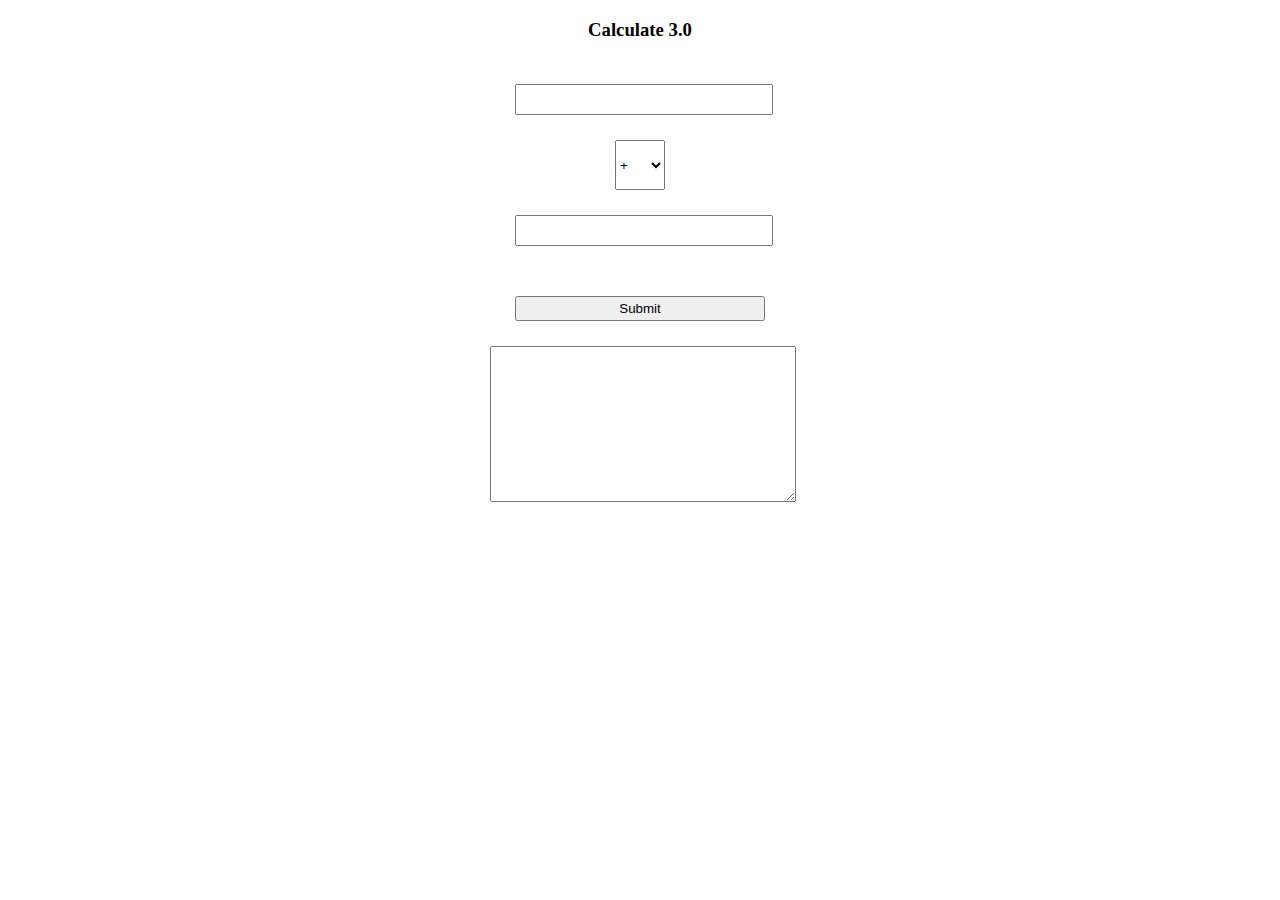
<file: calculate(3.0)/index.html>
<!DOCTYPE html>
<html lang="en">

<head>
    <meta charset="UTF-8">
    <meta http-equiv="X-UA-Compatible" content="IE=edge">
    <meta name="viewport" content="width=device-width, initial-scale=1.0">

    <link rel="stylesheet" href="style.css">
    <title>Calculate(3.0)</title>
</head>

<body>
    <h3>Calculate 3.0</h3>
<div>
    <input type="number" id="operand_1">
    <div class="wrap">
        <select id="selector">
            <option value="sum" selected>+</option>
            <option value="diff">-</option>
            <option value="mult">*</option>
            <option value="div">/</option>
        </select>
    </div>
    <input type="text" id="operand_2">
    <!-- <button id="submit" type="submit" onclick="main()">Calculate</button> -->
    <input type="submit" onclick="main()">
    <textarea name="history" id="history" cols="30" rows="10" readonly></textarea>
</div>
    <script src="js.js"></script>
</body>

</html>
</file>
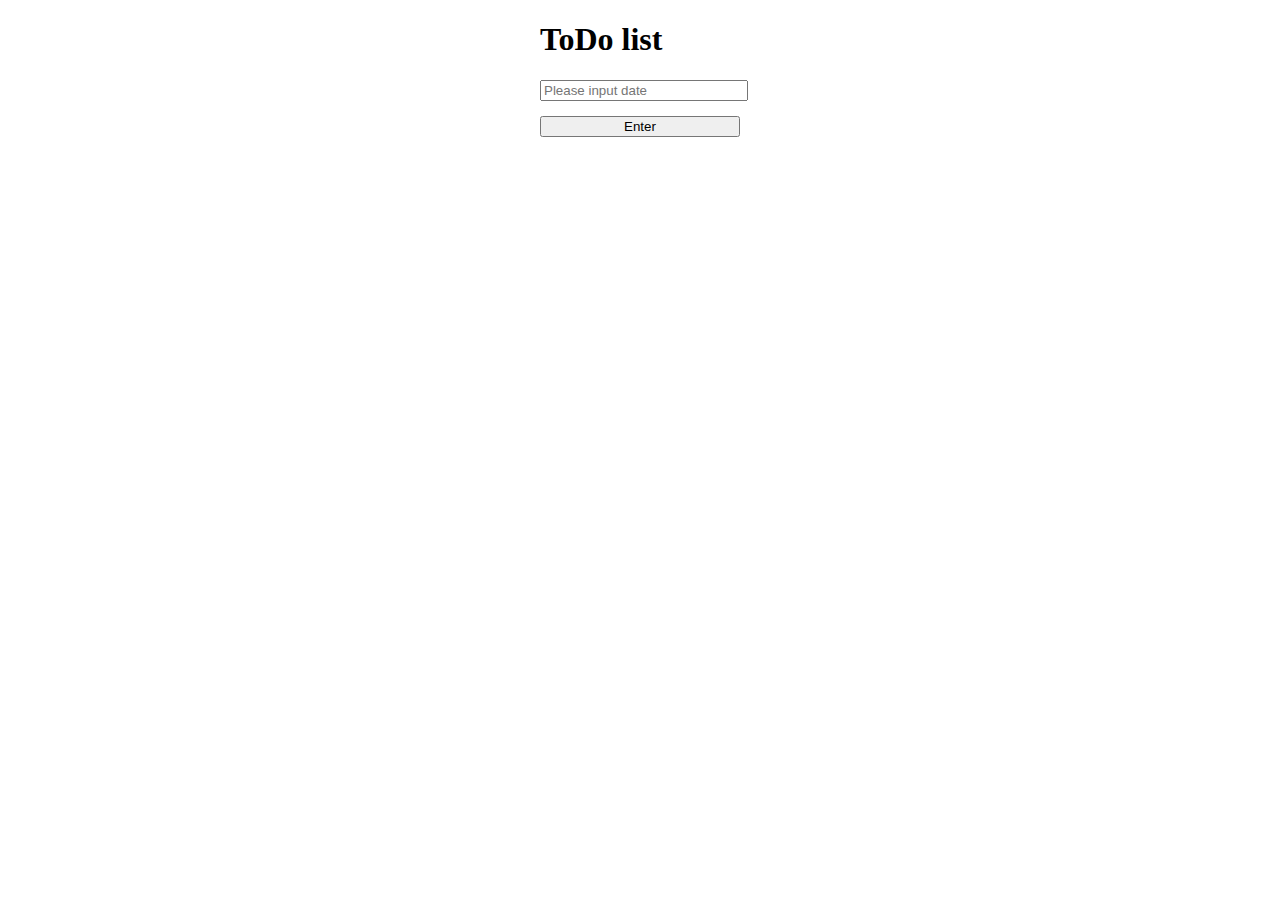
<file: DOM/Index.html>
<!DOCTYPE html>
<html lang="en">

<head>
    <meta charset="UTF-8">
    <meta http-equiv="X-UA-Compatible" content="IE=edge">
    <meta name="viewport" content="width=device-width, initial-scale=1.0">
    <title>Document</title>
    <script src="js.js"></script>
    <link rel="stylesheet" href="style.css">
</head>

<body>
    <div class="container">
        <h1>ToDo list</h1>
        <input id="input" type="text" placeholder="Please input date">
        <button id="submit" type="submit" onclick="input()">Enter</button>
        <ul></ul>
    </div>
</body>

</html>
</file>
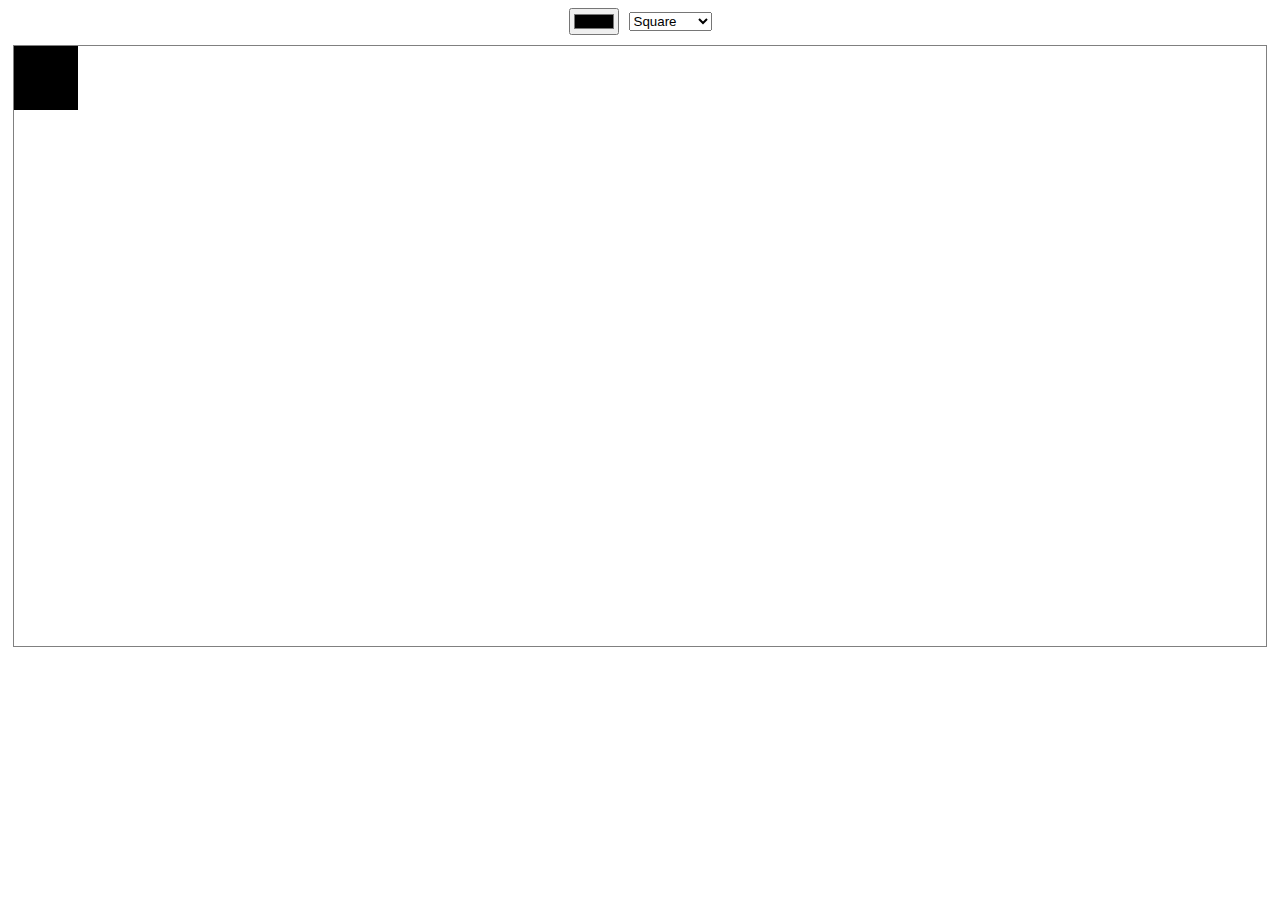
<file: Events/index.html>
<!DOCTYPE html>
<html lang="en">
  <head>
    <meta charset="UTF-8" />
    <meta http-equiv="X-UA-Compatible" content="IE=edge" />
    <meta name="viewport" content="width=device-width, initial-scale=1.0" />
    <title>HM8</title>
    <link rel="stylesheet" href="style.css" />
    <script src="script.js" async></script>
  </head>
  <body>
    <div class="items">
      <div class="input">
        <input type="color" id="input-color" />
        <select id="selector">
          <option value="square" selected>Square</option>
          <option value="rect">Rectangle</option>
          <option value="circle">Circle</option>
        </select>
      </div>
      <div class="item-shape" id="view">
        <div class="shape square" id="shape"></div>
      </div>
    </div>
  </body>
</html>
</file>
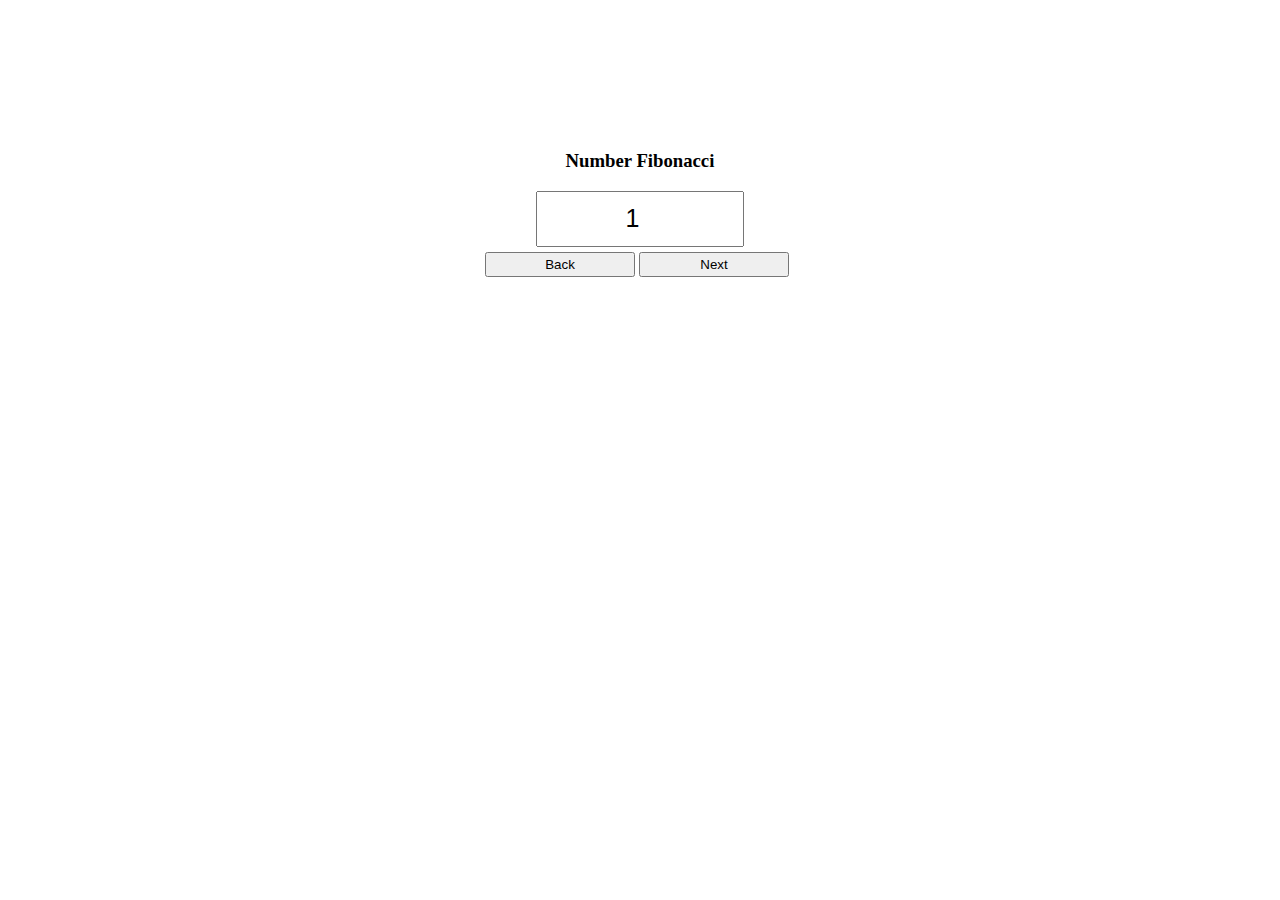
<file: NumbFibona/index.html>
<!DOCTYPE html>
<html lang="en">
<head>
    <meta charset="UTF-8">
    <meta http-equiv="X-UA-Compatible" content="IE=edge">
    <meta name="viewport" content="width=device-width, initial-scale=1.0">
    <title>Number Fibonacci</title>
    <link rel="stylesheet" href="style.css">
    
</head>
<body>
    <div class="container">
        <h3>Number Fibonacci </h3>
        <input id="input" type="number" value="1" readonly>
        <button id="back" onclick="back();">Back</button>
        <button id="next" onclick="next();">Next</button>
    </div>
</body>
<script src="js.js"></script>
</html>
</file>
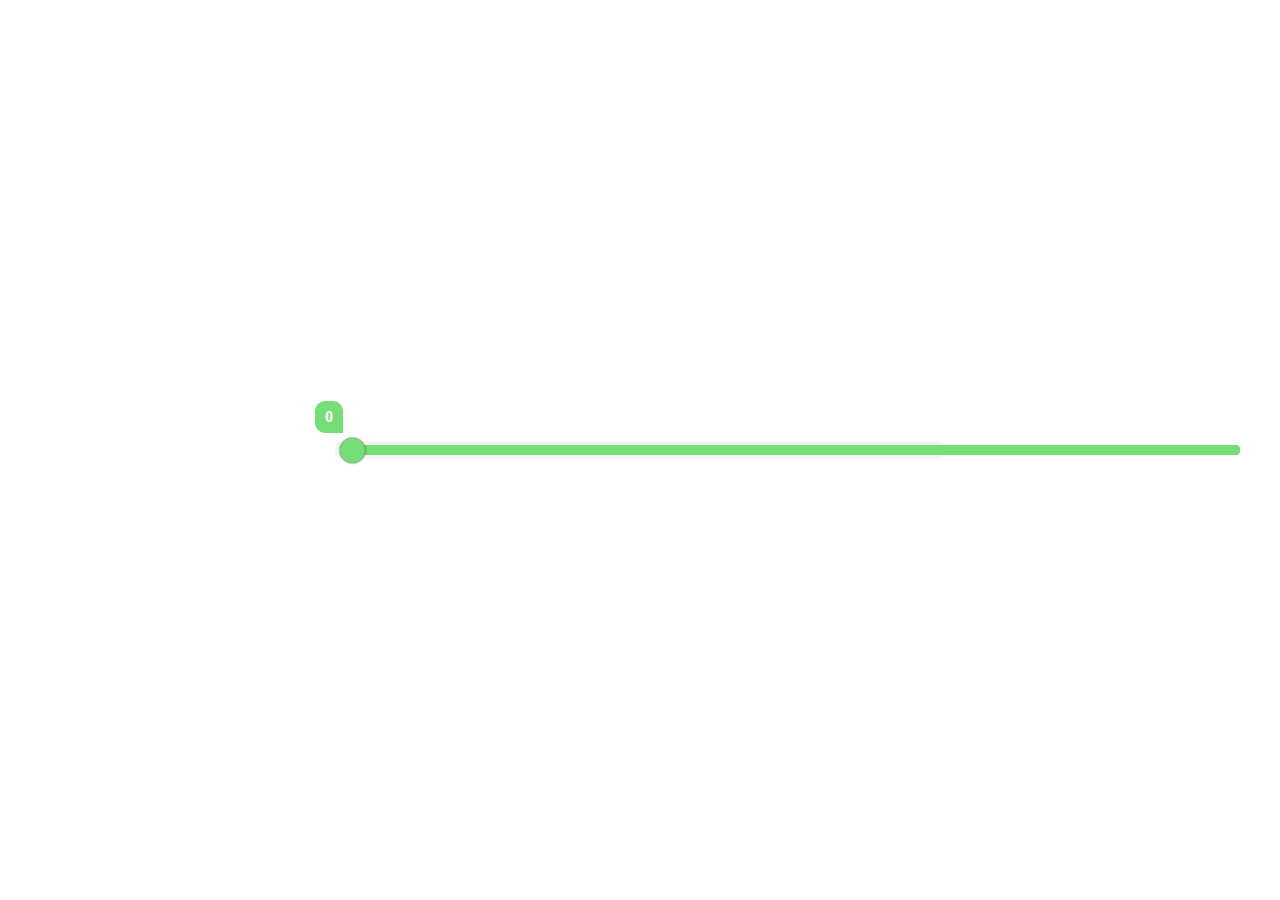
<file: Ползунок/index.html>
<!DOCTYPE html>
<html lang="ru">
<head>
	<meta charset="UTF-8">
	<title>Range</title>
	<link rel="stylesheet" href="style.css">
</head>
<body>

	<div class="slider">
		<output for="fader" id="volume">0</output>
		<input type="range" id="fader" min="0" max="900" value="0" step="1" oninput="outputUpdate(value)">
		<!-- <output for="volume" id="sum">  </output> -->
	</div>

	<script type="text/javascript">
		function outputUpdate(vol) {
			var output = document.querySelector('#volume');
			var output1 = document.querySelector('#sum');
			output.value = vol;
			// output.style.left = vol - 20 + 'px';
		// 	if(output.value > 9) {
		// 		output.style.left = vol - 30 + 'px';
		// 	}
		// 	if(output.value > 99) {
		// 		output.style.left = vol - 40 + 'px';
		// 	}
		// 	if(output.value > 240) {
		// 		output.style.left = vol - 45 + 'px';
		// 	}
		// 	if(output.value > 430) {
		// 		output.style.left = vol - 50 + 'px';
		// 	}
		// 	if(output.value > 470) {
		// 		output.style.left = vol - 55 + 'px';
		// 	}
		// 	if(output.value > 510) {
		// 		output.style.left = vol - 60 + 'px';
		// 	}
		// 	if(output.value > 590) {
		// 		output.style.left = vol - 70 + 'px';
		// 	}
		// 	if(output.value > 670) {
		// 		output.style.left = vol - 80 + 'px';
		// 	}
		// 	if(output.value > 750) {
		// 		output.style.left = vol - 90 + 'px';
		// 	}
		// 	if(output.value > 830) {
		// 		output.style.left = vol - 100 + 'px';
		// 	}
		// 	if(output.value > 920) {
		// 		output.style.left = vol - 110 + 'px';
		// 	}
		// 	if(output.value > 1000) {
		// 		output.style.left = vol - 140 + 'px';
		// 	}
		// 	if(output.value > 920) {
		// 		output.style.left = vol - 110 + 'px';
		// 	}
		// 	if(output.value > 920) {
		// 		output.style.left = vol - 110 + 'px';
		// 	}
		}
	</script>

</body>
</html>
</file>
<file: calculate(3.0)/style.css>
h3{
    text-align: center;
}
div{
    width: 300px;
    margin: auto;
}
div input{
width: 250px;
height: 25px;
margin: 25px;
}
.wrap {
    width: 50px;
    margin: auto;
}
select{ 
    width: 50px;
    height: 50px;
}
textarea{
    width: 300px;
    margin: auto;
    
}
</file>
<file: DOM/style.css>
.container{
    width: 200px;
    margin: auto;
}
#input{
    width: 200px;
    margin-bottom: 15px;
}
#submit{
    width: 200px;
}
li {margin: auto;}
</file>
<file: Events/style.css>
.items {
   display: flex;
   flex-direction: column;
   align-items: center;
}

.input {
   display: flex;
   align-items: center;
   column-gap: 10px;
}

.item-shape {
   width: 99%;
   height: 600px;
   border: 1px solid grey;
   margin: 10px;
} 

.shape {
   position: relative;
   background-color: black;
}

.shape.square {
   height: 64px;
   width: 64px;
}

.shape.rect {
   height: 64px;
   width: 96px;
}

.shape.circle {
   height: 64px;
   width: 64px;
   border-radius: 100%;
}
</file>
<file: NumbFibona/style.css>
h3{
    
    text-align: center;
    
}
.container{
    width: 310px;
    height: 500px;
    margin: 150px auto 150px auto;
}
button{
    width: 150px;
    height: 25px;
}
input{
    text-align: center;
    font-size: 25px;
    display: block;
    margin: 5px auto 5px auto;
    width: 200px;
    height: 50px;
}
</file>
<file: Ползунок/style.css>
body {
	display: flex;
	justify-content: center;
	align-items: center;
	min-height: 100vh;
	margin: 0;
	padding: 0;
}

.slider {
	position: relative;
	background: #f4f4f4;
	border-radius: 8px;
	width: 610px;
	height: 18px;
}

output {
	position: absolute;
	left: -20px;
	top: -40px;
	padding: 7px 10px;
	background: #76de76;
	color: #fff;
	border-radius: 10px 10px 0 10px;
	font-weight: bold;
}

#fader {
	position: relative;
	left: 3px;
	width: 900px;
	height: 10px;
	background: #76de76;
	-webkit-appearance: none;
	outline: none;
	border-radius: 4px;
}

#fader::-webkit-slider-thumb {
	-webkit-appearance: none;
	width: 25px;
	height: 25px;
	border-radius: 50%;
	background: #76de76;
	box-shadow: 0 0 2px #222;
}
</file>
